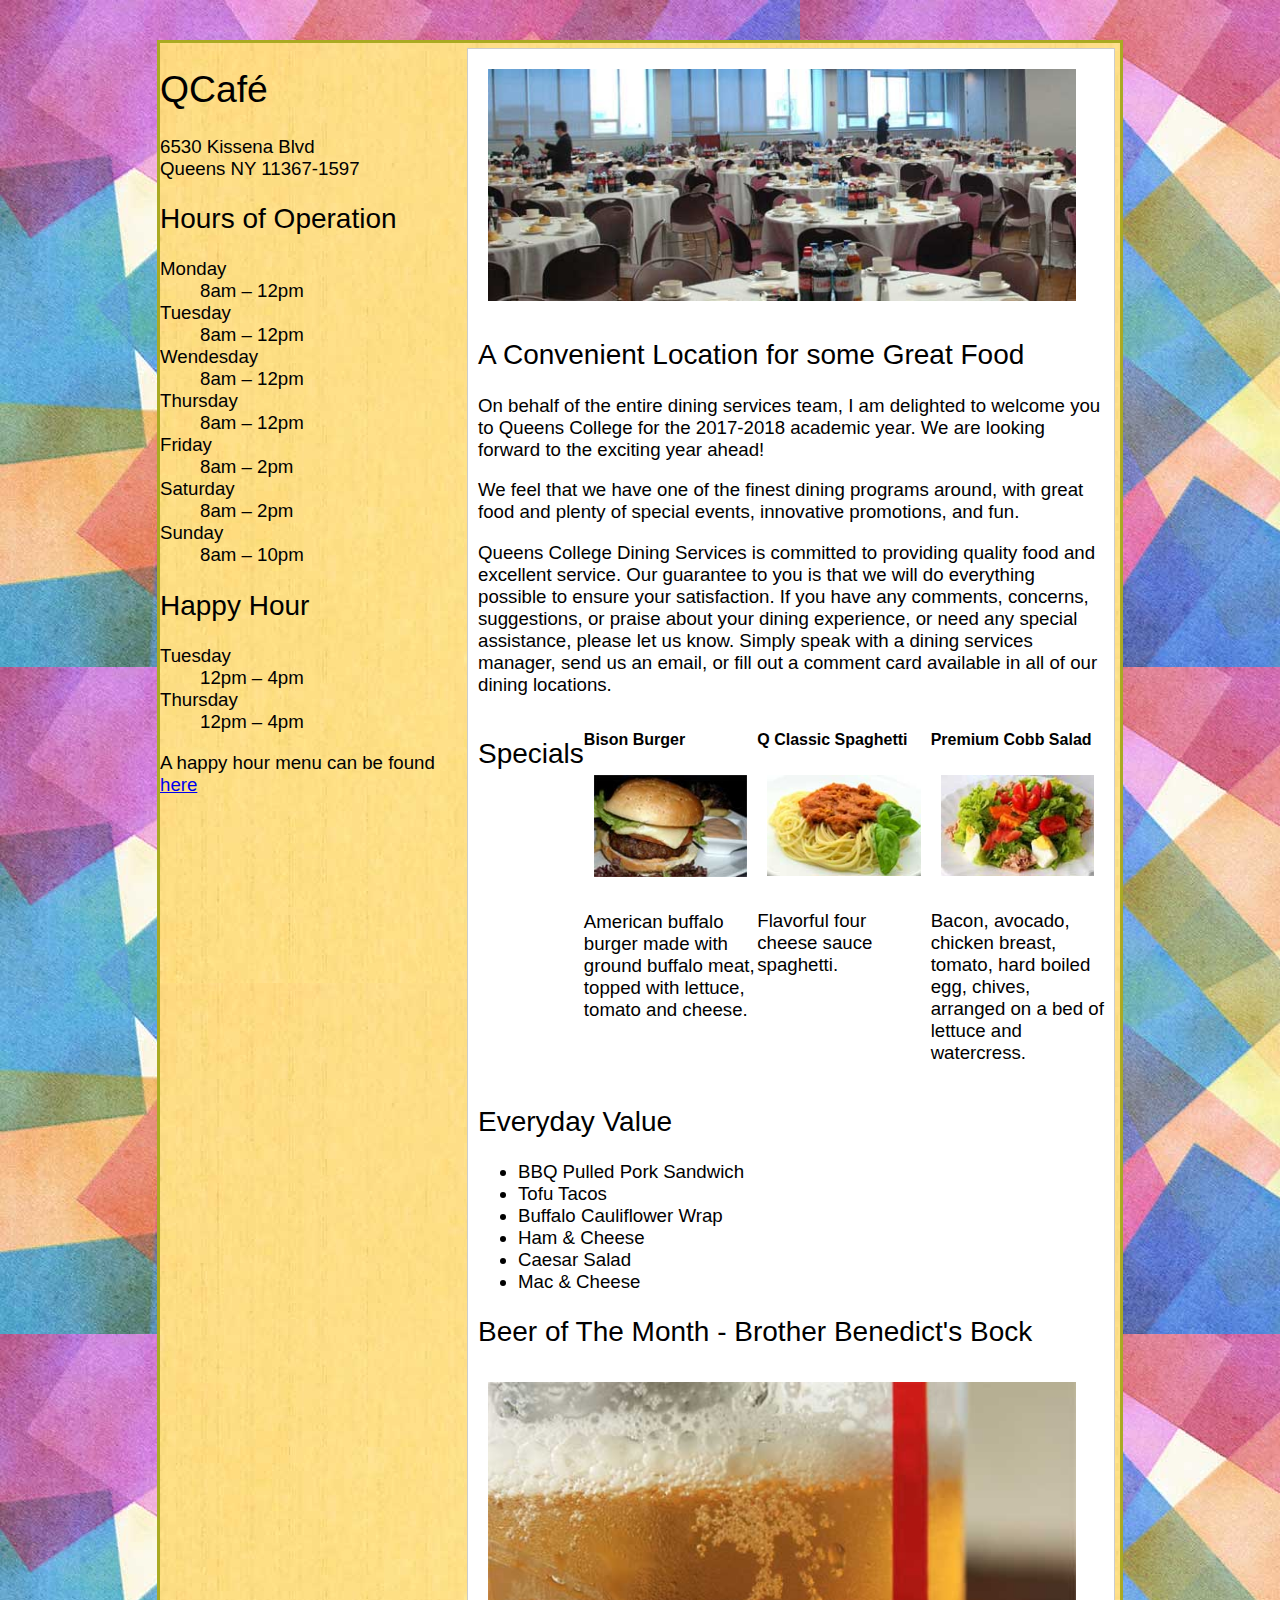
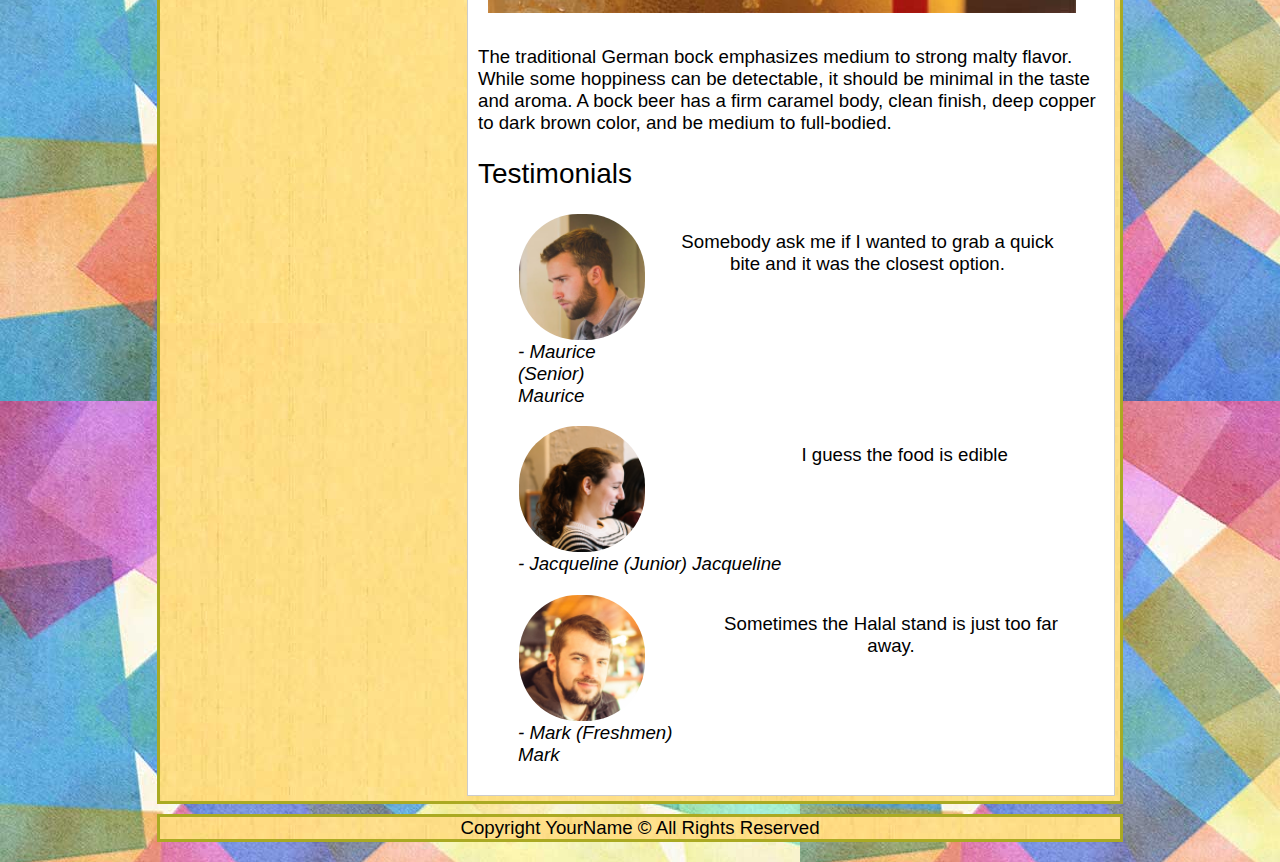
<file: html-qcafe/index.html>
<!DOCTYPE html>
<html lang="en">
    <head>
        <title>QCafe</title>
        <link rel="stylesheet" href="css/style.css">
    </head>

    <body>
        <div id="main-content">
            <section id="resturant-information">
                <h1>QCaf&eacute;</h1>
                <div class="address">
                    <div class="add_ln_1">6530 Kissena Blvd</div>
                    <div class="add_ln_2">
                        <span class="city">Queens</span>
                        <span class="state">NY</span>
                        <span class="zip-code">11367-1597</span>
                    </div>
                </div>
                <section class="hours_operation">
                    <h2>Hours of Operation</h2>
                    <dl>
                        <dt>Monday</dt>
                        <dd>8am &ndash; 12pm</dd>
                        <dt>Tuesday</dt>
                        <dd>8am &ndash; 12pm</dd>
                        <dt>Wendesday</dt>
                        <dd>8am &ndash; 12pm</dd>
                        <dt>Thursday</dt>
                        <dd>8am &ndash; 12pm</dd>
                        <dt>Friday</dt>
                        <dd>8am &ndash; 2pm</dd>
                        <dt>Saturday</dt>
                        <dd>8am &ndash; 2pm</dd>
                        <dt>Sunday</dt>
                        <dd>8am &ndash; 10pm</dd>
                    </dl>
                </section>
                <section class="happy_hours">
                    <h2>Happy Hour</h2>
                    <dl>
                        <dt>Tuesday</dt>
                        <dd>12pm &ndash; 4pm</dd>
                        <dt>Thursday</dt>
                        <dd>12pm &ndash; 4pm</dd>
                    </dl>
                    <p>
                        A happy hour menu can be found 
                        <a href="https://www.facebook.com/Qeats" target="_blank">here</a>
                    </p>
                </section>

            </section>
            <div id="main-column">
                <section id="introduction">
                    <img src="images/food_services.jpg" alt="Picture of cafe">
                    <h2>A Convenient Location for some Great Food</h2>
                    <p>
                        On behalf of the entire dining services team, I am delighted to welcome you to Queens College for the 2017-2018 academic year. We are looking forward to the exciting year ahead!
                    </p>
                    <p>
                        We feel that we have one of the finest dining programs around, with great food and plenty of special events, innovative promotions, and fun.
                    </p>
                    <p>
                        Queens College Dining Services is committed to providing quality food and excellent service. Our guarantee to you is that we will do everything possible to ensure your satisfaction. If you have any comments, concerns, suggestions, or praise about your dining experience, or need any special assistance, please let us know. Simply speak with a dining services manager, send us an email, or fill out a comment card available in all of our dining locations.
                    </p>
                </section>
                <div id="menu">
                    <div id="specials">
                        <h2>Specials</h2>
                        <div class="special">
                            <h3>Bison Burger</h3>
                            <img src="images/burger.jpg" alt="image text">
                            <p>American buffalo burger made with ground buffalo meat, topped with lettuce, tomato and cheese.</p>
                        </div>
                        <div class="special">
                            <h3>Q Classic Spaghetti</h3>
                            <img src="images/pasta.jpg" alt="image text">
                            <p>Flavorful four cheese sauce spaghetti.</p>
                        </div>
                        <div class="special">
                            <h3>Premium Cobb Salad</h3>
                            <img src="images/salad.jpg" alt="image text">
                            <p>Bacon, avocado, chicken breast, tomato, hard boiled egg, chives, arranged on a bed of lettuce and watercress.</p>
                        </div>
                    </div>
                    <section id="everday-value">
                        <h2>Everyday Value</h2>
                        <ul>
                            <li>BBQ Pulled Pork Sandwich</li>
                            <li>Tofu Tacos</li>
                            <li>Buffalo Cauliflower Wrap</li>
                            <li>Ham &amp; Cheese</li>
                            <li>Caesar Salad</li>
                            <li>Mac &amp; Cheese</li>
                        </ul>
                    </section>
                </div>
                <section id="beer-of-the-month">
                    <h2>Beer of The Month - Brother Benedict's Bock</h2>
                    <img src="images/beer.jpg" alt="img text">
                    <p>The traditional German bock emphasizes medium to strong malty flavor. While some hoppiness can be detectable, it should be minimal in the taste and aroma. A bock beer has a firm caramel body, clean finish, deep copper to dark brown color, and be medium to full-bodied.</p>
                </section>
                <section id="testimonials">
                    <h2>Testimonials</h2>
                    <blockquote>
                        <p>Somebody ask me if I wanted to grab a quick bite and it was the closest option.</p>
                        <cite>
                            - Maurice (Senior) Maurice
                            <img src="images/student-01.png" alt="guy1">
                        </cite>
                    </blockquote>
                    <blockquote>
                        <p>I guess the food is edible</p>
                        <cite>
                            - Jacqueline (Junior) Jacqueline
                            <img src="images/student-02.png" alt="gal1">
                        </cite>
                    </blockquote>
                    <blockquote>
                        <p>Sometimes the Halal stand is just too far away.</p>
                        <cite>
                            - Mark (Freshmen) Mark
                            <img src="images/student-03.png" alt="guy2">
                        </cite>
                    </blockquote>
                </section>
            </div>
        </div>
        <footer>Copyright YourName &copy; All Rights Reserved</footer>
        
    </body>

</html>
</file>
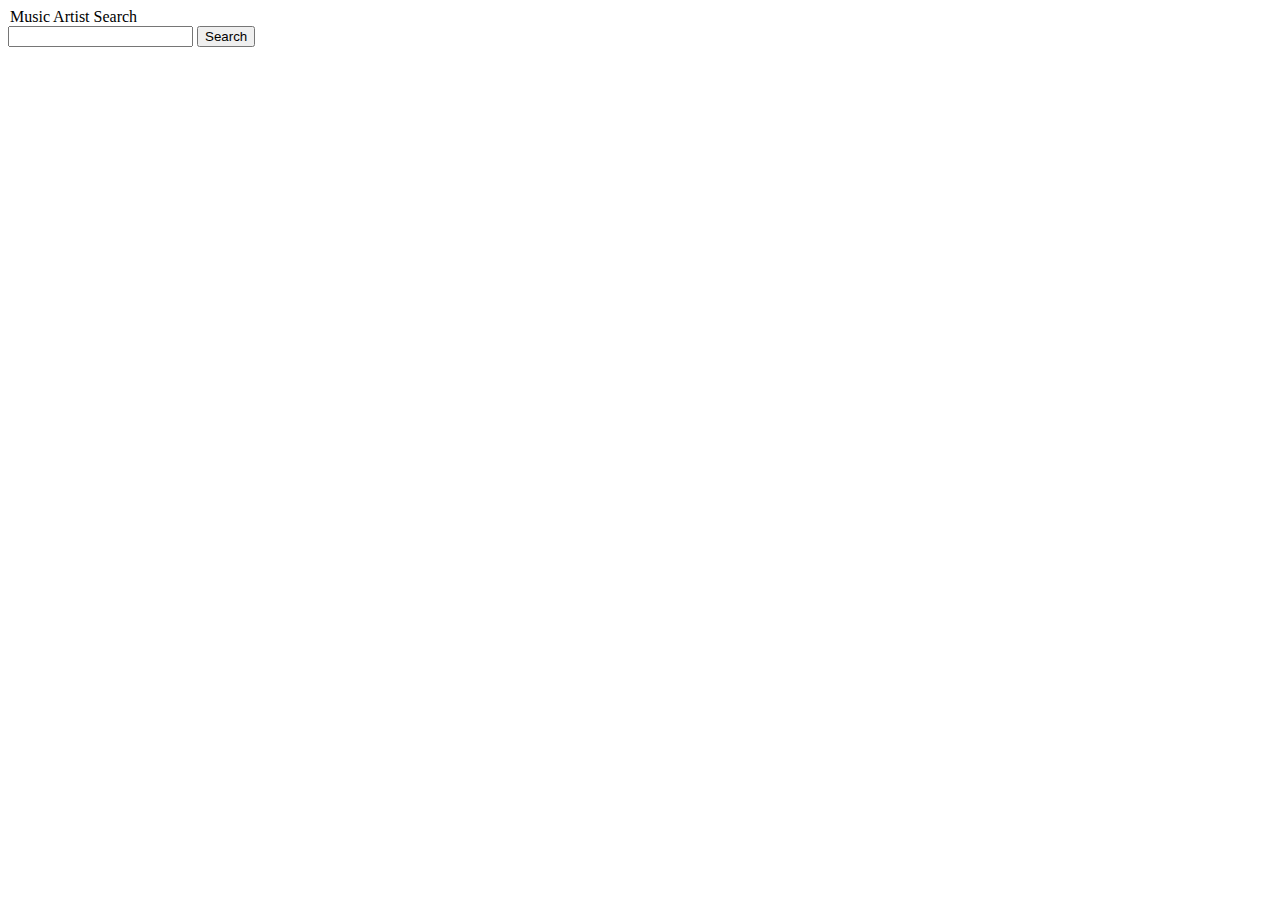
<file: cs355-music-artist-app/html/search-form.html>
<!DOCTYPE html>
<html lang="en">
<head>
    <meta charset="UTF-8">
    <meta name="viewport" content="width=device-width, initial-scale=1.0">
    <meta http-equiv="X-UA-Compatible" content="ie=edge">
    <title>Music Artist Search</title>
</head>
<body>

    <form action="search" method="GET">
        <legend>Music Artist Search</legend>
        <label for="artist"></label>
        <input id="artist" name="artist" type="text">
        <input type="submit" value="Search">
    </form>

</body>
</html>
</file>
<file: html-qcafe/css/style.css>
html,body{
margin: 0;
padding: 0;
font-family: "Calibri", sans-serif;
font-size:14pt;
}
body{
background: url(../images/bg-01.jpg);
}
h1,h2,h3{
font-family: "Century Gothic", sans-serif;
font-weight: normal;
}
h3{
font-size: medium;
font-weight: bold;
}
#main-content{
margin: 40px auto 10px;
background-image: url(../images/texture-01.jpg);
border:3px solid #AA2;
display: flex;
max-width:960px;
width: 90%;
justify-content: center;
}
#restaurant-information{
margin-left:10px;
min-width: 160px;



}
#main-column{
box-sizing:border-box;
max-width: 648px;
width: 80%;
border: 1px solid #CCC;
background-color: #FFF;
margin: 5px 5px;
padding:10px;
justify-content: center;



}

/* Images */

#introduction img, #beer-of-the-month img{
box-sizing:border-box;
max-width: 608px;
width:100%;
padding: 10px;
}

#testimonials img{
box-sizing:border-box;
border-radius: 60px;


max-width: 128px;
border:1px dashed #FFF;
order: -1;
}

#specials img{
box-sizing:border-box;
max-width: 190px;
width:100%;
padding: 10px;
}


/*menu*/

#specials{
display:flex;
}
.special{
width:33%;
}
#everyday-value ul{
display:flex;
flex-wrap: wrap
}
#everyday-value li{
width: 49%;
list-style-position:inside;
}


/*Testimonials*/
#testimonials blockquote{
display:flex;
}
#testimonials footer{
order: 1;
}
#testimonials cite{
display:flex;
flex-direction:column;
}
#testimonials p{
order: 2;
padding-left:20px;
text-align:center;
}

/*Page Footer*/

body > footer{
display:block;
background-image: url(../images/texture-01.jpg);
border:3px solid #AA2;
max-width:960px;
width: 90%;
text-align:center;
margin: 0 auto 20px;
}
</file>
